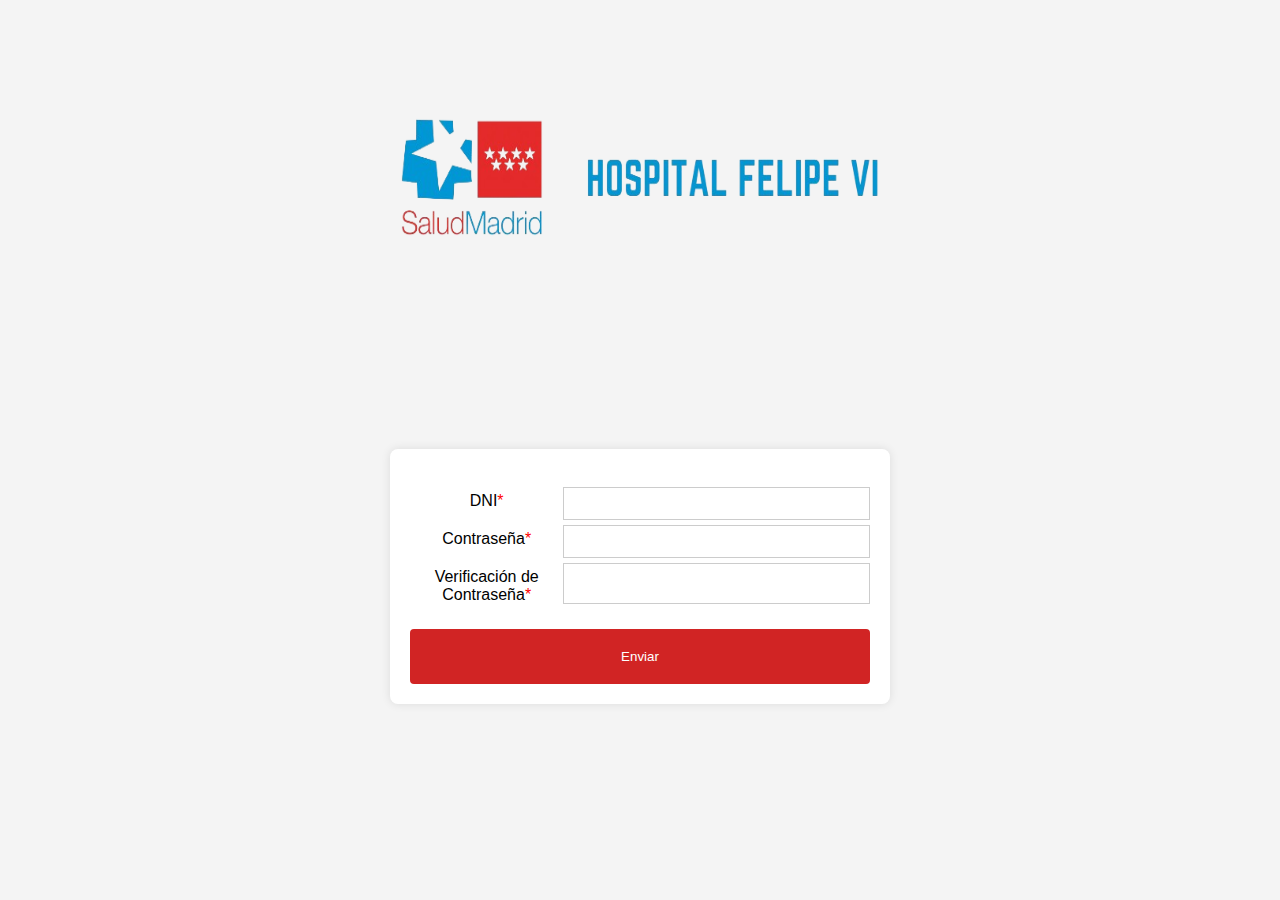
<file: html/cambiocontrasena.html>
<!DOCTYPE html>
<html lang="en">
<head>
    <meta charset="UTF-8">
    <meta name="viewport" content="width=device-width, initial-scale=1.0">
    <link rel="stylesheet" type="text/css" href="../css/cambio.css">
    <link rel="icon" type="image/png" href="../imagenes/madrid.png"/>
    <script src="../js/cambio.js"></script>
    <title>Portal del paciente</title>
</head>
<body>
    <a href="../html/formulario2.html" id="cabecera"><img src="../imagenes/hospital.png" draggable="false" title="Volver Inicio Sesión Portal Paciente"/></a>
    <main class="container" id="container">
        <form id="formulario" method="post" enctype="multipart/form-data">
            <label for="dni" class="dnil">DNI<font color="red">*</font></label>
            <input type="text" id="dni" name="dni" onblur="validarDNI()">
            <label for="contrasena" class="contrasenal">Contraseña<font color="red">*</font></label>
            <input type="password" id="contrasena" class="contrasena" name="contrasena" onblur="validarContrasena()">
            <label for="contrasena_verific" class="verif_contrl " id="label_verif">Verificación de Contraseña<font color="red">*</font></label>
            <br>
            <input type="password"class="verif_contr" id="contrasena_verific" name="contrasena_verific" onblur="validarContrasenaVeficada()">
            <button type="button" id="submitButton" onclick="validarFormulario()">Enviar</button>
        </form>
        <div class="cargador" id="cargar"></div>
    </main>
</body>
</html>
</file>
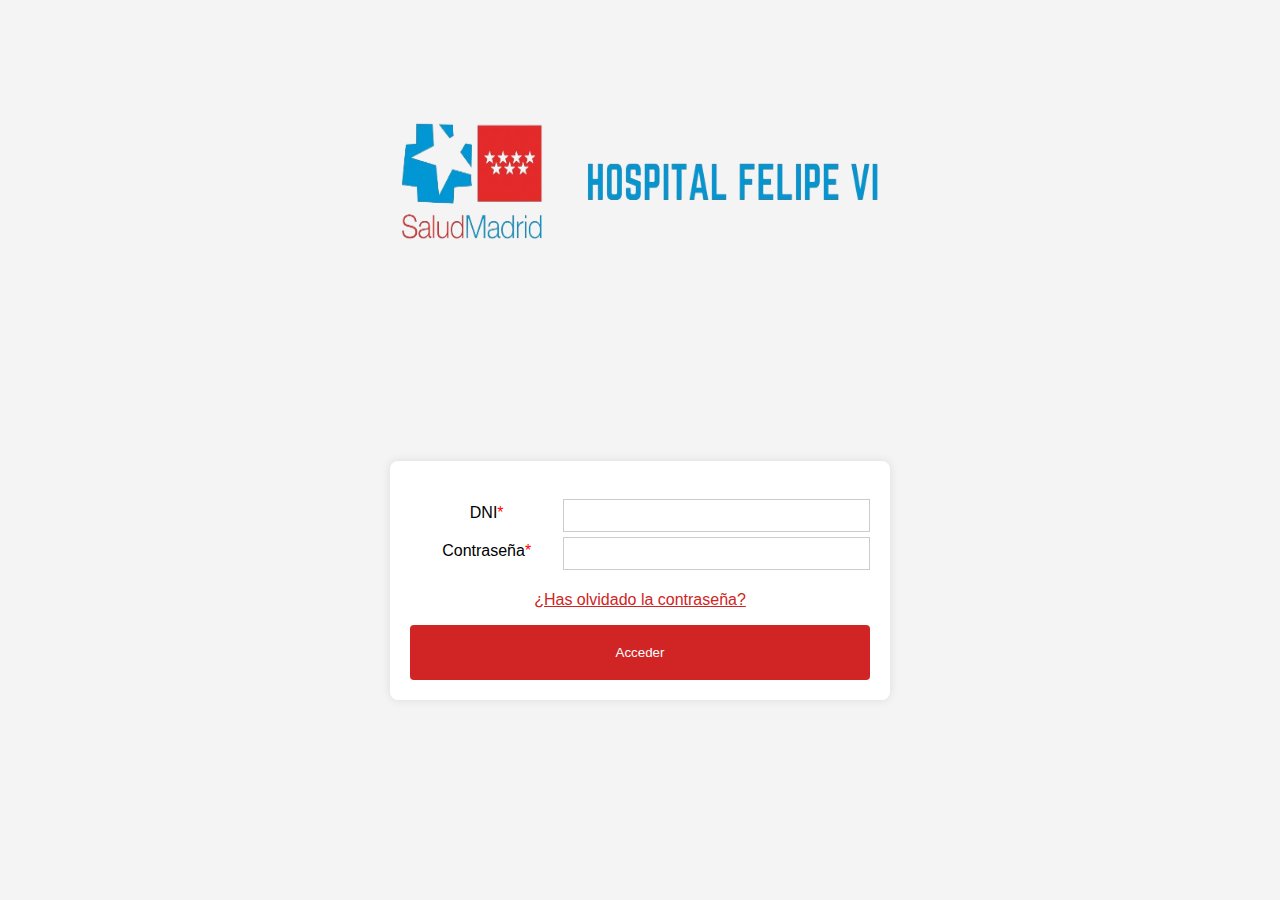
<file: html/formulario2.html>
<!DOCTYPE html>
<html lang="en">
<head>
    <meta charset="UTF-8">
    <meta name="viewport" content="width=device-width, initial-scale=1.0">
    <link rel="stylesheet" type="text/css" href="../css/formulario2.css">
    <link rel="icon" type="image/png" href="../imagenes/madrid.png"/>
    <script src="../js/logica.js"></script>
    <title>Portal del paciente</title>
</head>
<body>
    <a href="../index.html"><img src="../imagenes/hospital.png" draggable="false" title="Inicio"/></a>
    <div class="container">
        <form id="formulario" method="post" action="../html/portalpaciente.html">
            <label for="dni" class="dnil">DNI<font color="red">*</font></label>
            <input type="text" id="dni" name="dni" class="dni" onblur="validarDNI()">
            <label for="contraseña" class="contrasenal">Contraseña<font color="red">*</font></label>
            <input type="password" id="contraseña" class="contrasena" name="contraseña" onblur="validarContrasena()">
            <p class="parrafo"> <a href="/back-end/cambiocontrasena.php">¿Has olvidado la contraseña?</a></p>
            <br>
            <button id="botonsubmit" type="submit" onclick="validarFormulario()">Acceder</button>
        </form>
    </div>
</body>
</html>
</body>
</html>
</file>
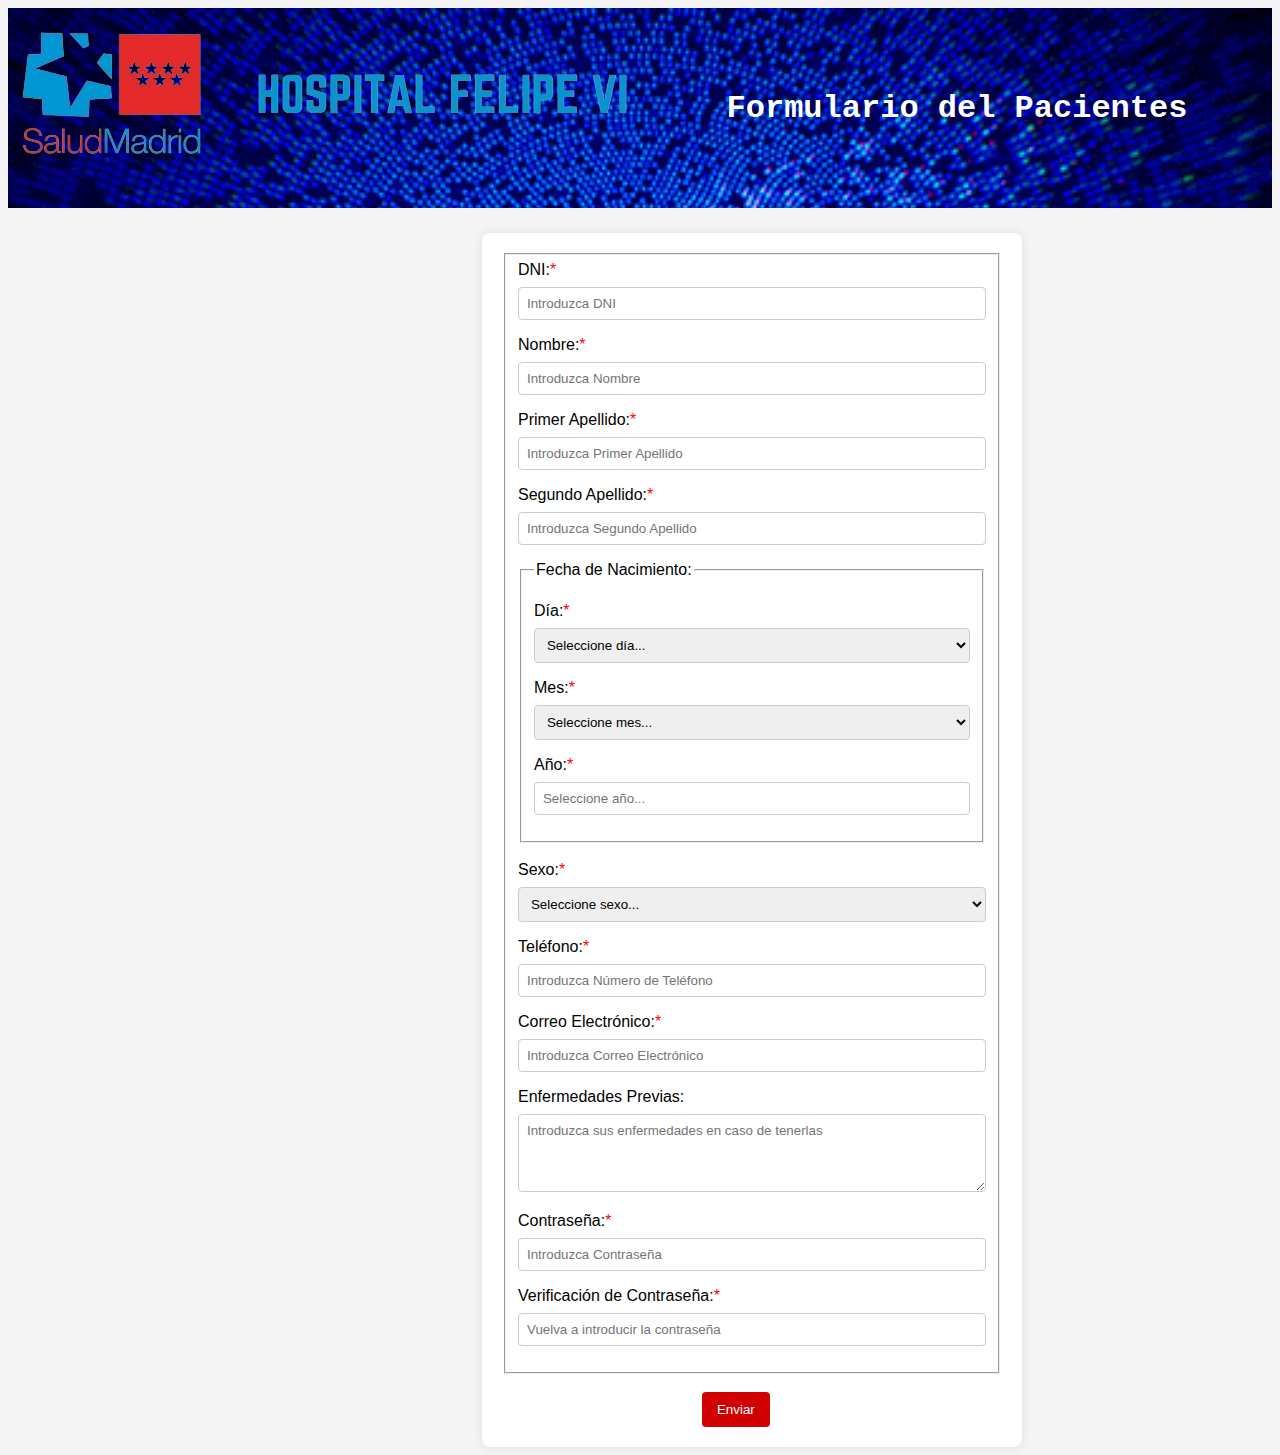
<file: html/formulariofina.html>
<!DOCTYPE html>
<html lang="en">
<head>
    <meta charset="UTF-8">
    <meta name="viewport" content="width=device-width, initial-scale=1.0">
    <link rel="stylesheet" type="text/css" href="../css/formulario.css">
    <link rel="icon" type="image/png" href="../imagenes/madrid.png"/>
    <title>Formulario del Paciente</title>
</head>
<body>
  <header id="cabecera">
    <a href="../index.html"><img src="../imagenes/hospital.png" title="Inicio" class="image2" draggable="false"/></a>
    <h1>Formulario del Pacientes</h1>
  </header>
  <main>
    <form id="patientForm" method="post" action="../back-end/formulario_final.php" enctype="multipart/form-data">
      <fieldset>
        <label for="dni">DNI:<font color="red">*</font></label>
        <input type="text" id="dni" name="dni" placeholder="Introduzca DNI">
        <span class="errores" id="error_dni">Debes incluir tu DNI</span>
        <label for="nombre">Nombre:<font color="red">*</font></label>
        <input type="text" id="nombre" name="nombre" placeholder="Introduzca Nombre">
        <span class="errores" id="error_nombre">Debes incluir tu nombre</span>
        <br>
        <label for="primero">Primer Apellido:<font color="red">*</font></label>
        <input type="text" id="primero" name="primero" placeholder="Introduzca Primer Apellido">
        <span class="errores" id="error_apellido1">Debes incluir tu primer apellido</span>
        <br>
        <label for="segundo">Segundo Apellido:<font color="red">*</font></label>
        <input type="text" id="segundo" name="segundo" placeholder="Introduzca Segundo Apellido">
        <span class="errores" id="error_apellido2">Debes incluir tu segundo apellido</span>
        <br>
        <fieldset>
          <legend>Fecha de Nacimiento:</legend>
          <br>
          <label for="dia">Día:<font color="red">*</font></label>
          <select id="dia" name="dia">
            <option disabled></option>
            <option value="">Seleccione día...</option>
            <option disabled></option>
            <hr>
            <option disabled></option>
            <option value="1">1</option>
            <option value="2">2</option>
            <option value="3">3</option>
            <option value="4">4</option>
            <option value="5">5</option>
            <option value="6">6</option>
            <option value="7">7</option>
            <option value="8">8</option>
            <option value="9">9</option>
            <option value="10">10</option>
            <option value="11">11</option>
            <option value="12">12</option>
            <option value="13">13</option>
            <option value="14">14</option>
            <option value="15">15</option>
            <option value="16">16</option>
            <option value="17">17</option>
            <option value="18">18</option>
            <option value="19">19</option>
            <option value="20">20</option>
            <option value="21">21</option>
            <option value="22">22</option>
            <option value="23">23</option>
            <option value="24">24</option>
            <option value="25">25</option>
            <option value="26">26</option>
            <option value="27">27</option>
            <option value="28">28</option>
            <option value="29">29</option>
            <option value="30">30</option>
            <option value="31">31</option>
          </select>
          <label for="mes">Mes:<font color="red">*</font></label>
          <select id="mes" name="mes">
            <option disabled></option>
            <option value="">Seleccione mes...</option>
            <option disabled></option>
            <hr>
            <option disabled></option>
            <option value="enero">enero</option>
            <option value="febrero">febrero</option>
            <option value="marzo">marzo</option>
            <option value="abril">abril</option>
            <option value="mayo">mayo</option>
            <option value="junio">junio</option>
            <option value="julio">julio</option>
            <option value="agosto">agosto</option>
            <option value="septiembre">septiembre</option>
            <option value="octubre">octubre</option>
            <option value="noviembre">noviembre</option>
            <option value="diciembre">diciembre</option>
          </select>
          <label for="ano">Año:<font color="red">*</font></label>
          <input type="number" placeholder="Seleccione año..." min="1950" max="2030" id="ano" name="ano">
          <span class="errores" id="error_edad">Debes incluir tu fecha de Nacimiento</span>
        </fieldset>
        <br>
        <label for="sexo">Sexo:<font color="red">*</font></label>
        <select name="sexo" id="sexo">
          <option disabled></option>
          <option value="">Seleccione sexo...</option>
          <option disabled></option>
          <hr>
          <option disabled></option>
          <option value="hombre">Hombre</option>
          <option value="mujer">Mujer</option>
          <option value="otro">Otro</option>
        </select>
        <span class="errores" id="error_sexo">Debes incluir tu sexo</span>
        <br>
        <label for="telefono">Teléfono:<font color="red">*</font></label>
        <input type="tel" id="telefono" name="telefono" placeholder="Introduzca Número de Teléfono">
        <span class="errores" id="error_tel">Debes incluir un telefono de contacto</span>
        <label for="email">Correo Electrónico:<font color="red">*</font></label>
        <input type="email" id="email" name="email" placeholder="Introduzca Correo Electrónico">
        <span class="error" id="emailError"></span>
        <span class="errores" id="error_email">Debes incluir un correo de contacto</span>
        <label for="enfermedades">Enfermedades Previas:</label>
        <textarea id="enfermedades" name="enfermedades" rows="4" placeholder="Introduzca sus enfermedades en caso de tenerlas"></textarea>
        <label for="contrasena">Contraseña:<font color="red">*</font></label>
        <input type="password" id="contrasena" name="contrasena" placeholder="Introduzca Contraseña">
        <span class="errores" id="error_contrasena">Debes incluir tu Contraseña</span>
        <label for="contrasena_verific" id="label_verif">Verificación de Contraseña:<font color="red">*</font></label>
        <input type="password" id="contrasena_verific" name="contrasena_verific" placeholder="Vuelva a introducir la contraseña">
        <span class="errores" id="error_contrasena_verificada">Debes rescribir la contraseña y que sea igual a la contraseña anterior</span>
        <br>
      </fieldset>
      <br>     
      <button type="button" id="submitButton">Enviar</button>
    </form>
    <!--Sacado de Youtube: https://youtu.be/8nm9WPptL0c?si=XRXdnEUw17DXZX4L-->
    <div class="cargador" id="cargar"></div>
  </main>
  
  <script src="../js/formulario_final.js"></script>
</body>
</html>
</file>
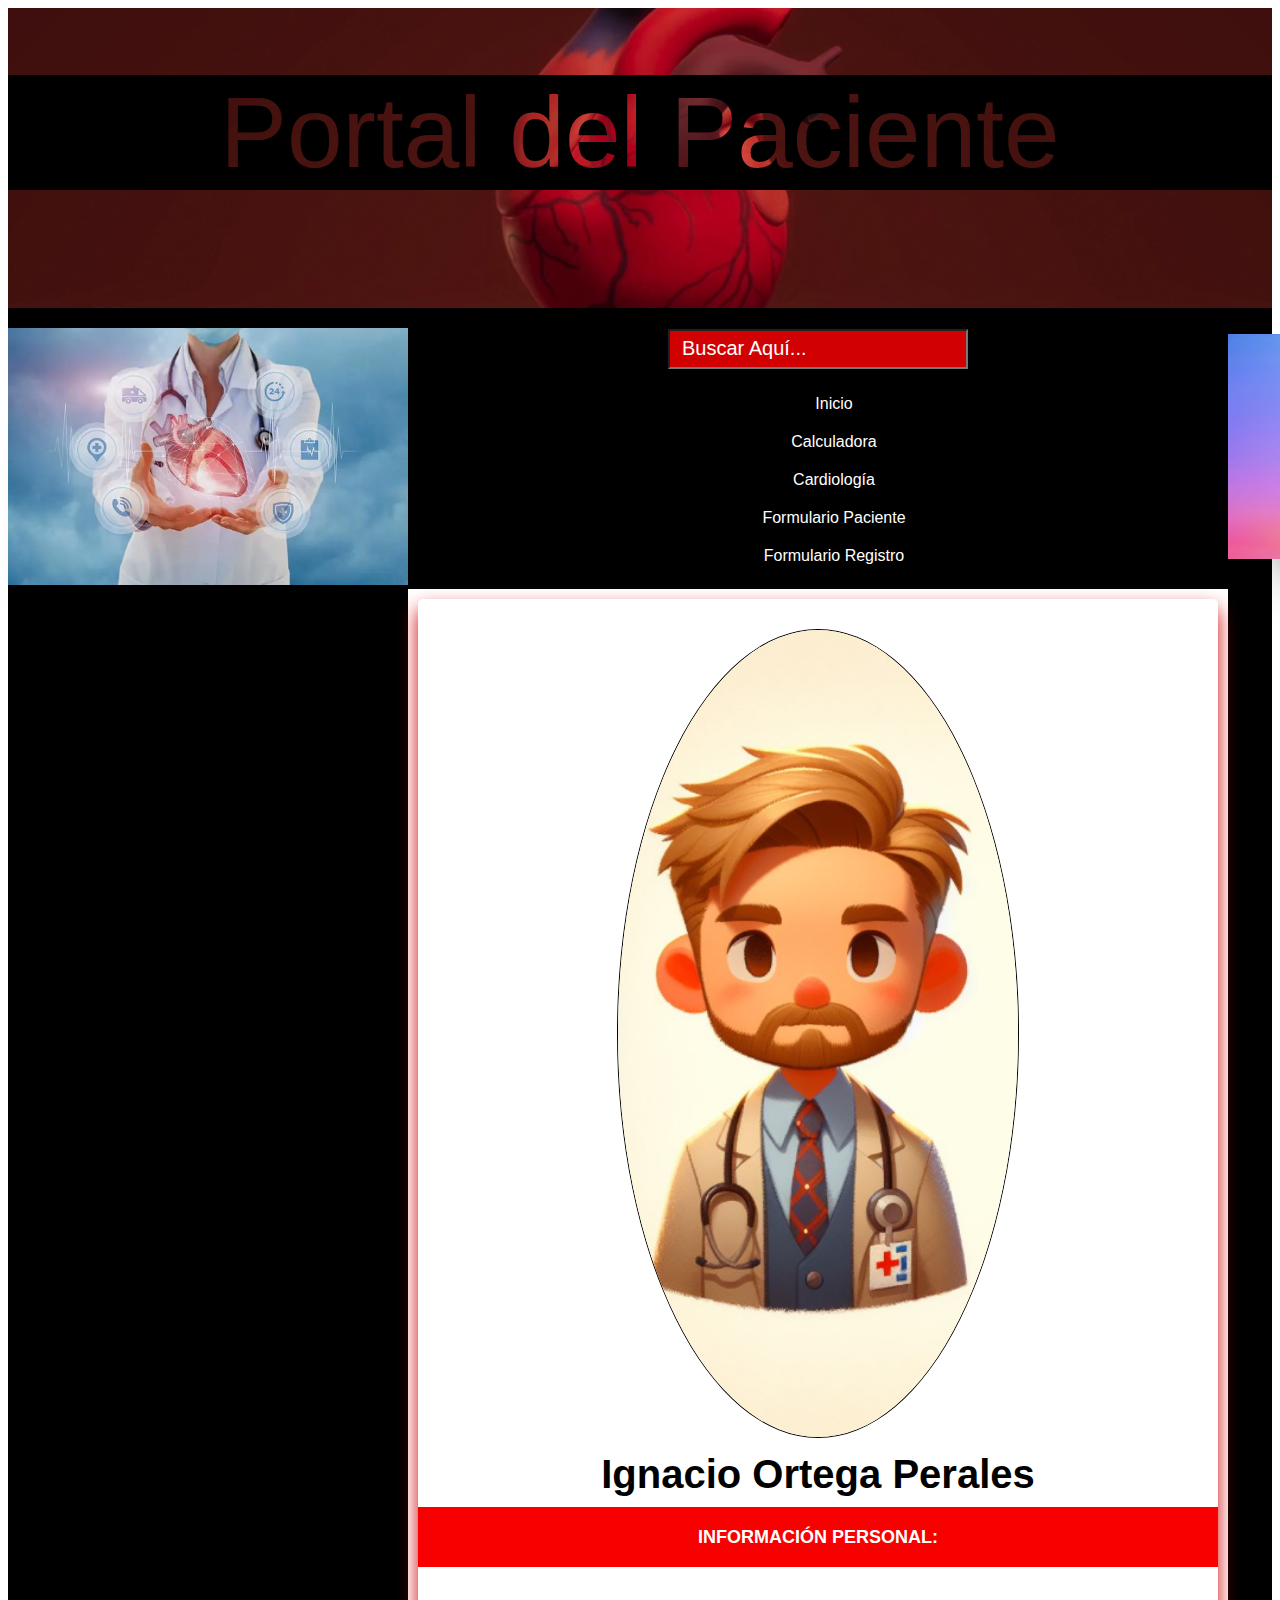
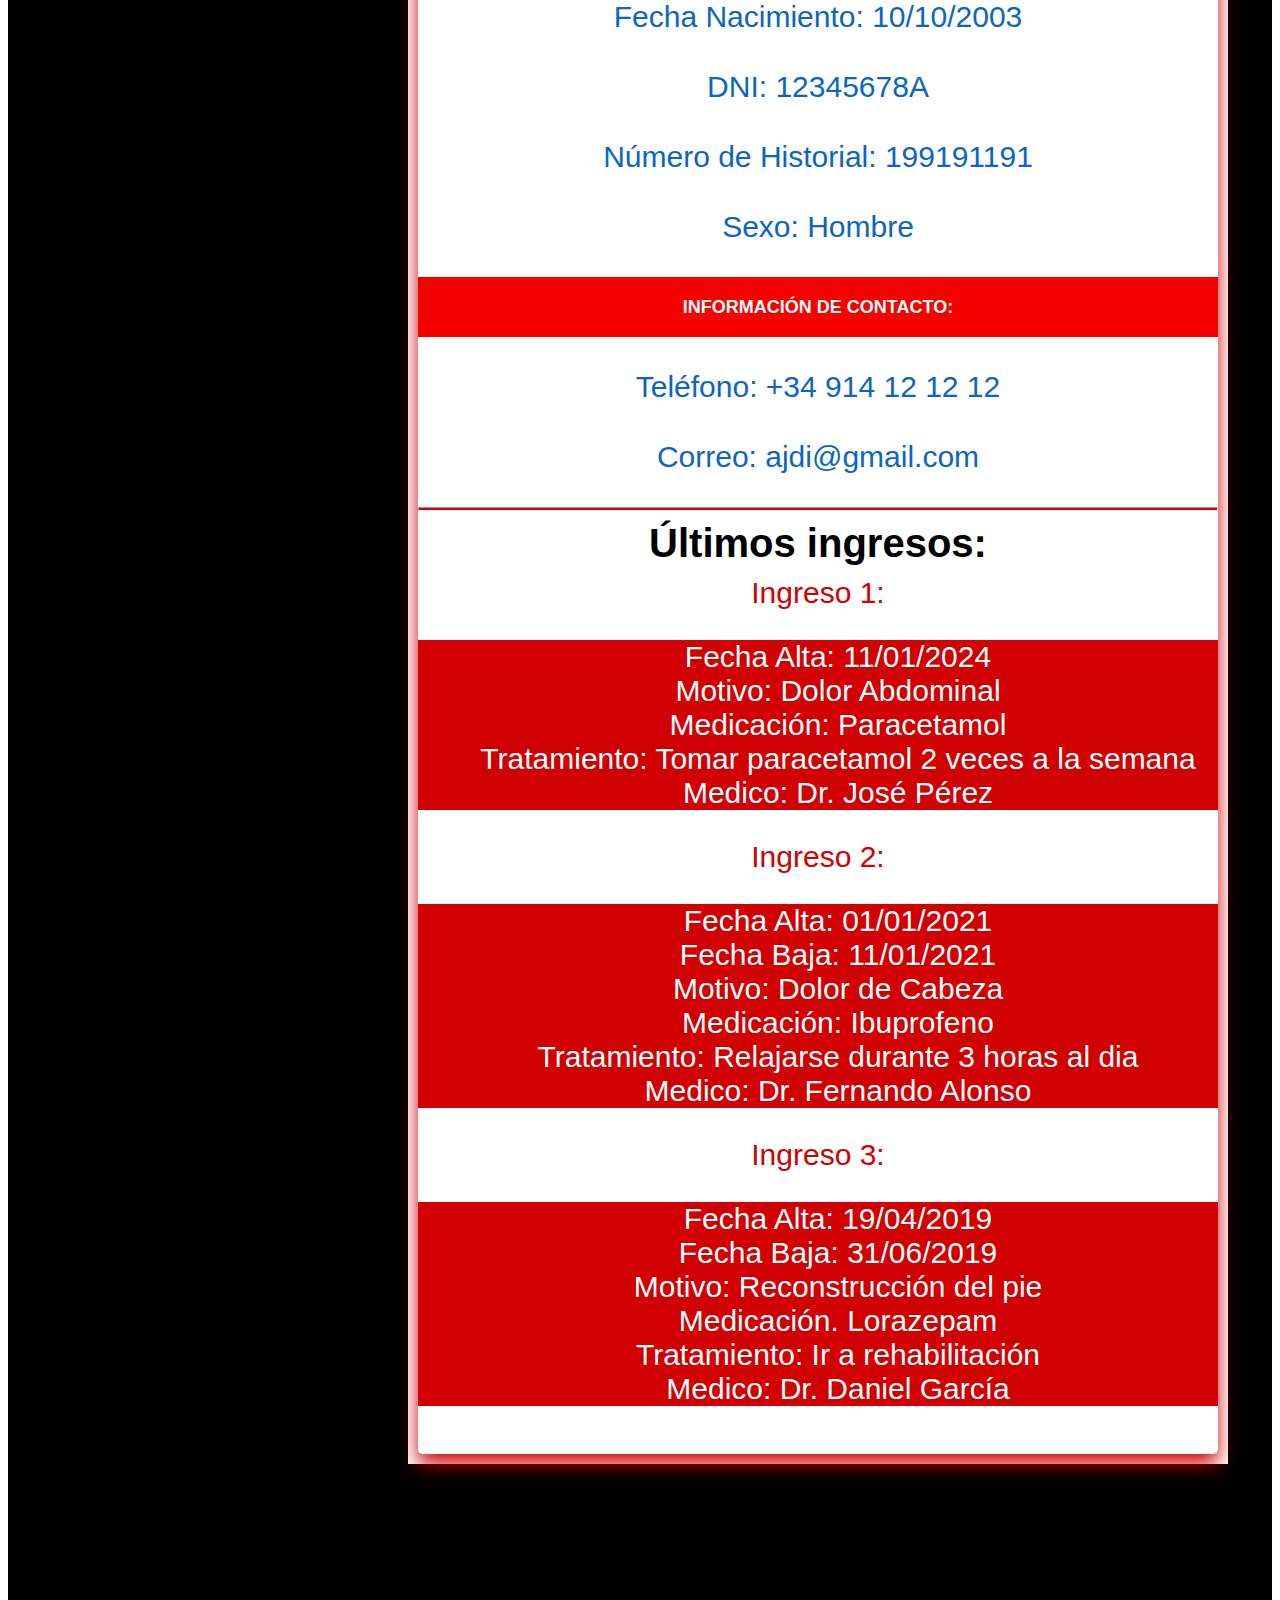
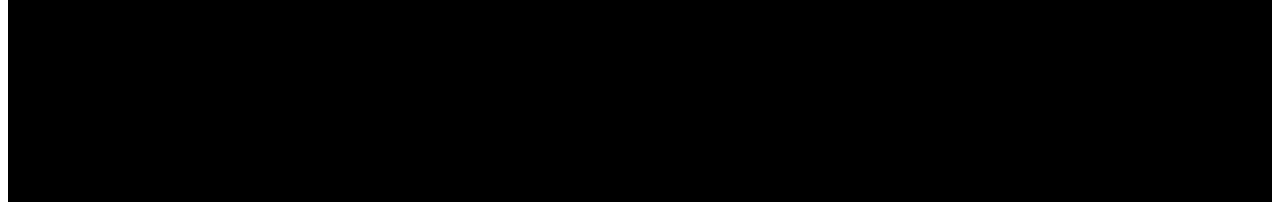
<file: html/portalpaciente.html>
<!DOCTYPE html>
<html>
<head>
    <meta charset="UTF-8">
    <meta name="viewport" content="width=device-width, initial-scale=1.0">
    <title>Portal del Paciente</title>
    <link href="../css/portalpaciente.css" rel="stylesheet"/>
    <link rel="icon" type="image/png" href="../imagenes/madrid.png"/>
    <link href="https://fonts.cdnfonts.com/css/goladon" rel="stylesheet">
    <link rel="stylesheet" href="../css/bscador.css">
    <script src="../js/buscador.js"></script>
    <script src="../js/botonimg.js"></script>
    <link href="https://fonts.cdnfonts.com/css/ignis-et-glacies-sharp" rel="stylesheet">
</head>
    <body>
        <header>
            <video autoplay muted preload loop>
                <source src="../videos/video1.mp4" type="video/mp4"/>
            </video>
            <h1>Portal del Paciente</h1>
        </header>
        <main>
            <article class="article1">
                <img src="../imagenes/portal1.jpg">
                <a href="../index.html"><img src="../imagenes/corazon.jpg.jpeg" title="Menú" draggable="false"></a>
            </article>
            <!--HTML Buscador: https://www.youtube.com/watch?v=Gqto7IflO84&ab_channel=MagtimusPro-->
            <div class="buscar1">         
                <input type="search" id="buscador" placeholder="Buscar Aquí...">
                        <div class="buscar">
                        <div class="contenido">
                        <ul>
                            <li class="pagina"><a href="../index.html">Inicio</a></li>
                            <li class="pagina"><a href="../html/calculadora.html">Calculadora</a></li>            
                            <li class="pagina"><a href="../html/cardiologia.html">Cardiología</a></li>
                            <li class="pagina"><a href="../html/formulario2.html">Formulario Paciente</a></li>
                            <li class="pagina"><a href="../html/formulariofina.html">Formulario Registro</a></li>
                            <li class="pagina"><a href="../html/horarios_ubicacion.html">Horarios y Ubicación</a></li>
                            <li class="pagina"><a href="../html/neurologia.html">Neurología</a></li>
                            <li class="pagina"><a href="../html/traumatologia.html">Traumatología</a></li>
                            <li class="pagina"><a href="../html/oncologia.html">Oncología</a></li>
                            <li class="pagina"><a href="../html/imagenescentro.html">Imagenes del Centro</a></li>
                        </ul>
                        </div>
                        </div>
                    </div>
            <article class="article2">
                <img src="../imagenes/corazon2.jpg">
                <a href="../html/formulario2.html"><img src="../imagenes/globo.png" title="Cerrar Sesión" draggable="false"></a>
            </article>
            <div class="carrusel">
                <div class="informacion">
                    <div>
                        
            <!--La url del tutorial que bsuqué para hacer el script de cambio de imagenes ocn un botón: https://www.lawebdelprogramador.com/foros/JavaScript/1491641-cambiar-imagen-al-pusar-sobre-un-boton.html-->        
                        <img id="foto" src="../imagenes/delante.png"  onclick="cambioImagen()" class="perfil" draggable="false">
                    </div>
                    <h4>Ignacio Ortega Perales</h4>
                        <h5>Información Personal:</h5>
                            <p>Fecha Nacimiento: 10/10/2003</p>
                            <p>DNI: 12345678A </p>
                            <p>Número de Historial: 199191191</p>
                            <p>Sexo: Hombre</p>
                        <h5>Información de Contacto:</h5>
                            <p>Teléfono: +34 914 12 12 12</p>
                            <p>Correo: ajdi@gmail.com</p>
                    <hr>
                    <div class="ingresos">
                        <h4>Últimos ingresos:</h4>
                    <li class="lista">Ingreso 1:
                        <ul>
                                <li>Fecha Alta: 11/01/2024</li>
                                <li>Motivo: Dolor Abdominal</li>
                                <li>Medicación: Paracetamol</li>
                                <li>Tratamiento: Tomar paracetamol 2 veces a la semana</li>
                                <li>Medico: Dr. José Pérez</li>
                            </ul>
                    </li>
                    <li class="lista">Ingreso 2:
                        <ul>
                            <li>Fecha Alta: 01/01/2021</li>
                            <li>Fecha Baja: 11/01/2021</li>
                            <li>Motivo: Dolor de Cabeza</li>
                            <li>Medicación: Ibuprofeno</li>
                            <li>Tratamiento: Relajarse durante 3 horas al dia</li>
                            <li>Medico: Dr. Fernando Alonso</li>
                        </ul>
                    </li>
                        <li class="lista">Ingreso 3:
                        <ul>
                            <li>Fecha Alta: 19/04/2019</li>
                            <li>Fecha Baja: 31/06/2019</li>
                            <li>Motivo: Reconstrucción del pie</li>
                            <li>Medicación. Lorazepam</li>
                            <li>Tratamiento: Ir a rehabilitación</li>
                            <li>Medico: Dr. Daniel García</li>
                        </ul>
                    </li>
                    </div>
                    <br>
                </div>
        </main>  
</body>
</html>
</file>
<file: css/cambio.css>
/*Body*/

body {
    font-family: Arial, sans-serif;
    background-color: #f4f4f4;
    margin: 0;
    display: grid;
    grid-template-columns: 1fr 0.5fr 1fr;
    align-items: center;
    justify-content: center;
    height: 100vh;
}

/*Imagen Hospital*/

a {
    grid-row: 1;
    grid-column: 2;
    width: 500px;
    height: 10em;
}
a img {
    width: 100%;
    height: 100%;
}
.container {
    background-color: #fff;
    padding: 20px;
    border-radius: 8px;
    box-shadow: 0 0 10px rgba(0, 0, 0, 0.1);
    display: grid;
    grid-column: 2;
    grid-row: 2;
    margin-bottom: 100px;
}

/*Formulario*/

form {
    display: grid;
    flex-direction: column;
    grid-template-columns: 0.5fr 1fr;
}


/*Estilos label e Input formulario*/

.verif_contrl {
    grid-column: 1;
    grid-row: 4;
    text-align: center;
}
.dnil{
    grid-column: 1;
    grid-row: 2;
    text-align: center;
}
.contrasenal {
    grid-column: 1;
    grid-row: 3;
    text-align: center;
}
.verif_contr {
    grid-column: 2;
    grid-row: 2;
}
#dni{
    grid-column:2 ;
    grid-row: 2;
}
.contrasena {
    grid-column: 2;
    grid-row: 3;
}
.verif_contr {
    grid-column: 2;
    grid-row: 4;
}
label {
    padding: 5px;
}

input {
    padding: 8px;
    margin-bottom: 5px;
    border: 1px solid #ccc; 
}
/*Estilos botón*/
button {
    background-color: #d12424;
    color: #fff;
    padding: 20px;
    border: none;
    border-radius: 4px;
    cursor: pointer;
    grid-column: 1/3;
    margin-top: 20px;
    grid-row: 5;
}

button:hover {
    background-color: #2d35a3;
}

input.correcto {
    border-color: #2d35a3; 
}

input.incorrecto {
    border-color: #FF0000  
}
/*Control de errores*/
.validar-icono {
    display: inline-block;
    margin-left: 5px;
    font-size: 16px;
    vertical-align: middle;
}

.validar-icono.correcto::before {
    content: "\2713"; 
    color: #3c2dc0;
}

.validar-icono.incorrecto::before {
    content: "\2717"; 
    color: #FF0000;
}

.robot {
    grid-row: 5;
    grid-column: 1/3;
    text-align: center;
}
/*Sacado de Youtube: https://youtu.be/8nm9WPptL0c?si=XRXdnEUw17DXZX4L*/
.cargador {
    border: 20px solid rgba(0, 0, 0, 0.1);
    width: 200px;
    height: 200px;
    border-radius: 50%;
    border-left-color: #d10002;
    animation: carga 2s linear infinite;
    margin-left: 15%;
    display: block;
    display: none;
  }
  @keyframes carga{
    0%{
      transform: rotate(0deg);
    }
    100%{
      transform: rotate(360deg);
    }
  }

 main p{
    text-align: center;
    font-size: 20px;
    margin-bottom: 30px;
    color: #000000;
    font-family: Arial, sans-serif;
}

.error{
    color:#d10002;
    font-family: 'Franklin Gothic Medium', 'Arial Narrow', Arial, sans-serif;
    text-align: center;
    font-size: medium;
    grid-column: 1/3;
    width: 100%;
}
</file>
<file: css/formulario2.css>
/*Body*/

body {
    font-family: Arial, sans-serif;
    background-color: #f4f4f4;
    margin: 0;
    display: grid;
    grid-template-columns: 1fr 0.5fr 1fr;
    align-items: center;
    justify-content: center;
    height: 100vh;
}

/*Imagen Hospital*/

a {
    grid-row: 1;
    grid-column: 2;
    width: 500px;
    height: 10em;
}
a img {
    width: 100%;
    height: 100%;
}
.container {
    background-color: #fff;
    padding: 20px;
    border-radius: 8px;
    box-shadow: 0 0 10px rgba(0, 0, 0, 0.1);
    display: grid;
    grid-column: 2;
    grid-row: 2;
    margin-bottom: 100px;
}

/*Formulario*/

form {
    display: grid;
    flex-direction: column;
    grid-template-columns: 0.5fr 1fr;
}


/*Estilos label e Input formulario*/

.dnil{
    grid-column: 1;
    grid-row: 2;
    text-align: center;
}
.contrasenal {
    grid-column: 1;
    grid-row: 3;
    text-align: center;
}
.dni{
    grid-column:2 ;
    grid-row: 2;
}
.contrasena {
    grid-column: 2;
    grid-row: 3;
}
label {
    padding: 5px;
}

input {
    padding: 8px;
    margin-bottom: 5px;
    border: 1px solid #ccc; 
}
.parrafo {
    grid-row: 7;
    grid-column: 1/3;
    text-align: center;
}
.parrafo a{
    color: #d12424;
}
.parrafo a:hover {
    color: #2d35a3;
}
/*Estilos botón*/
button {
    background-color: #d12424;
    color: #fff;
    padding: 20px;
    border: none;
    border-radius: 4px;
    cursor: pointer;
    grid-column: 1/3;
    grid-row: 8;
}

button:hover {
    background-color: #2d35a3;
}

input.correcto {
    border-color: #2d35a3; 
}

input.incorrecto {
    border-color: #FF0000  
}
/*Control de errores*/
.validar-icono {
    display: inline-block;
    margin-left: 5px;
    font-size: 16px;
    vertical-align: middle;
}

.validar-icono.correcto::before {
    content: "\2713"; 
    color: #3c2dc0;
}

.validar-icono.incorrecto::before {
    content: "\2717"; 
    color: #FF0000;
}
.error{
    color:#d12424;
    font-family: 'Franklin Gothic Medium', 'Arial Narrow', Arial, sans-serif;
    width: 100%;
    font-size: large;
    grid-column: 1/3;
    grid-row: 1;
    text-align: center;
}
</file>
<file: css/formulario.css>
body {
    font-family: Arial, sans-serif;
    background-color: #f4f4f4;
    padding: 0;
    display: grid;
    grid-template-columns: 30% 70%;
    align-items: center;
    justify-content: center;
  }
/*Cabecera*/
header {
    background-color: #ffffff;
    color: #ffffff;
    font-family: 'Courier New', Courier, monospace;
    grid-column: 1/3;
    grid-template-columns: 1fr 1fr;
    display: grid;
    height: 200px;
    margin: 0;
    text-align: center;
    background: url("../imagenes/hospital_gif.gif");
    background-repeat: no-repeat;
    background-size:cover;
    z-index: 5;
}
header > .image1 {
    grid-column: 3;
    grid-row: 1/2;
    width: 5em;
    height: 50%;
}
header > h1 {
    grid-column: 2/3;
    grid-row: 1/2;
    display: grid;
    text-align: center;
    align-self: center;
}
header > .imagenhospital {
    border: 10px;
    display: grid;
    align-self: center;   
}
/*Formulario*/
  form {
    background-color: #fff;
    padding: 20px;
    border-radius: 8px;
    box-shadow: 0 0 10px rgba(0, 0, 0, 0.1);
    width: 500px;
    grid-column: 2;
    margin-top: 25px;
    margin-left: 125%;
    }
main {
  grid-column: 1/2;
}
/*Estilo del Formulario*/
legend {
  color: #000000;
  font-family:'Franklin Gothic Medium', 'Arial Narrow', Arial, sans-serif;
}
  label {
    display: block;
    margin-bottom: 8px;
    color: #020202;
    font-family: 'Franklin Gothic Medium', 'Arial Narrow', Arial, sans-serif;
  }

  input, select, textarea {
    width: 100%;
    padding: 8px;
    margin-bottom: 16px;
    box-sizing: border-box;
    border: 1px solid #ccc; 
    border-radius: 4px;
    font-family:'Franklin Gothic Medium', 'Arial Narrow', Arial, sans-serif;
  }

  input.valid, select.valid, textarea.valid {
    border: 1px solid #d10002; 
  }

  input.invalid, select.invalid, textarea.invalid {
    border: 1px solid #d10002; 
  }

  button {
    background-color: #d10002;
    color: #fff;
    padding: 10px 15px;
    border: none;
    border-radius: 4px;
    cursor: pointer;
    margin-left: 40%;
  }
  button:hover {
    background-color: #0000ff;
  }
  .errores {
    color: red;
    font-size: 12px;
    display: none;
}
/*Sacado de Youtube: https://youtu.be/8nm9WPptL0c?si=XRXdnEUw17DXZX4L*/
.cargador {
  border: 10px solid rgba(0, 0, 0, 0.1);
  width: 100px;
  height: 100px;
  border-radius: 50%;
  border-left-color: #d10002 ;
  animation: carga 2s linear infinite;
  margin-left: 150%;
  margin-top: 90%;
  display: none;
}
@keyframes carga{
  0%{
    transform: rotate(0deg);
  }
  100%{
    transform: rotate(360deg);
  }
}
</file>
<file: css/portalpaciente.css>
/* Hacer texto sin fondo: https://www.youtube.com/shorts/T3UOeVNMRWc*/
body {
    
    font-family: 'Ignis et Glacies Sharp', sans-serif;
    grid-template-rows: 0.05fr 1fr ;
    grid-template-columns: 1fr 1fr;
    display: grid;                                                                                           
}
header{
    background: #000000;
    color: #ffffff;
    position: relative;
    grid-row: 1;
    grid-column: 1/4;
    height: 300px;
}
header video {
    position: absolute;
    top: 0;
    left: 0;
    width: 100%;
    height: 100%;
    object-fit: cover;
    grid-row: 1;
}
h1 {
    background-color: #000000;
    font-size: 100px;
    font-weight: 400;
    mix-blend-mode: multiply;
    grid-column: 1;
    text-align: center;
}
main {
    grid-template-rows: 0.25fr 0.25fr;
    grid-template-columns: 1fr 0.5fr 1fr ;
    display: grid;
    grid-column: 1/3;
    grid-row: 2;
    margin-right: 0;
    align-items: center;
    background-color: #000000;
}
/* Imágenes con Efecto: https://youtube.com/shorts/D1p2Sl6lxX4?si=UoNSPapoSwPAzN6i*/
article {
    position: relative;
    width: 400px;
    transition: all 0.3s ease;
    margin: auto;
    grid-column: 1;
    grid-row: 1;
    margin-top: 20px;
}
article img:first-child {
    box-shadow: 0 60px 60px -60px rgba(0, 0, 0, 0.856);
    width: 100%;
}
article img:last-child {
    position: absolute;
    width: 200px;
    bottom: 0;
    left: 0;
    right: 0;
    margin: auto;
    opacity: 0;
    transform: translateY(25%);
    transition: 0.3s ease;
}
article:hover {
    transform: perspective(250px) rotateX(10deg) translateY(-5%) translateZ(0);
}
article::before{
    content: '';
    position: absolute;
    bottom: 0;
    height: 100%;
    width: 100%;
    background-image: linear-gradient(to bottom, transparent 10%, #0019fd80 50%, #000000 95%);
    opacity: 0;
    transition: all 0.3s ease;
}
article:hover::before {
    opacity: 1;
}
article:hover img:last-child {
    opacity: 1;
    transform: translateY(10%);
}
article button {
    width: 100%;
    height: 100%;
}
.article2 {
    grid-column: 3;
    grid-row: 1;
    margin: auto;
}
main > p {
    text-align: center;
    align-self: center;
    grid-column: 2;
    grid-row: 1;
    font-size: 30px;
    font-family: 'Goladon', sans-serif;
}
/* Perfil: https://www.youtube.com/watch?v=fzFXkvFM1yI*/
.carrusel {
    grid-column:2;
    background-color: #ffffff;
    grid-row: 2;
    width: 100%;
    list-style: none;
    font-family: 'Franklin Gothic Medium', 'Arial Narrow', Arial, sans-serif;
}
.carrusel h4 {
    margin: 10px 0;
    font-size: 40px;
    color: #000;
}
.carrusel h5 { 
    font-size: large;
    margin: 5px 0;
    color: #ffffff;
    text-transform: uppercase;
    line-height: 60px;
    background-color: #f80000;
}
.carrusel p {
    font-size: 30px;
    color: #0a66c2;
    line-height: 40px;
}

.informacion {
    width: 50em;
    margin: 10px;
    color: rgb(255, 255, 255);
    padding-top: 30px;
    border-radius: 5px;
    position: relative;
    text-align: center;
    box-shadow: 0px 10px 20px #d10002;
    align-items: center;
    justify-content: center;
}
.informacion li{
    color:#d10002
}
.informacion ul li {
    color:#ffffff
}
.perfil {
    width: 50%;
    height: 30%;
    border-radius: 50%;
    border: #000 1px solid;
}
.carrusel ul {
    list-style: none; 
    font-size: 30px;
    background-color: #d10002;
}
.lista {
    font-size: 30px;
}
.footer {
    grid-row: 3;
    color: #d10002;
}
.footer > .volver {
    background-color: #0a66c2;

}

hr{
    background-color: #d10002;
    height: 2px;

}
#boton_cerrar{
    background-color: #d10002;
    color: #fff;
    padding: 10px;
    border: none;
    border-radius: 4px;
    cursor: pointer;
    font-size: 16px;
    margin-top: 10px;
}
#boton_cerrar:hover {
    background-color: #2d35a3;
}
</file>
<file: css/bscador.css>
/* CSS Buscador: https://www.youtube.com/watch?v=Gqto7IflO84&ab_channel=MagtimusPro*/
.buscar1 {
    grid-row: 1;
    grid-column: 2;
    text-align: center;
}

#buscador {
    width: 300px;
    height: 40px;
    font-size: 20px;
    text-indent: 10px;
    background-color: #d10002;
    color: #fff;
}
#buscador::placeholder{
    color: #ffffff;
}
.contenido {
    width: 80%;
    max-height:200px;
    height: auto;
    margin-left: 10px; 
    overflow-y: visible;
    overflow-x: hidden;  
    font-family: 'Franklin Gothic Medium', 'Arial Narrow', Arial, sans-serif;
}
.contenido ul{
    width: 100%;
    list-style: none;
}
.buscar1 ul li a{
    display: block;
    padding: 10px;
    color: #ffffff;
    text-decoration: none;
}
.buscar {
    margin-left: 200px;
    margin-right: 180px;
}
ul li a:hover{
    background-color: #d10002;
    color: #fff;
}
.filtro {
    display: none;
}
</file>
